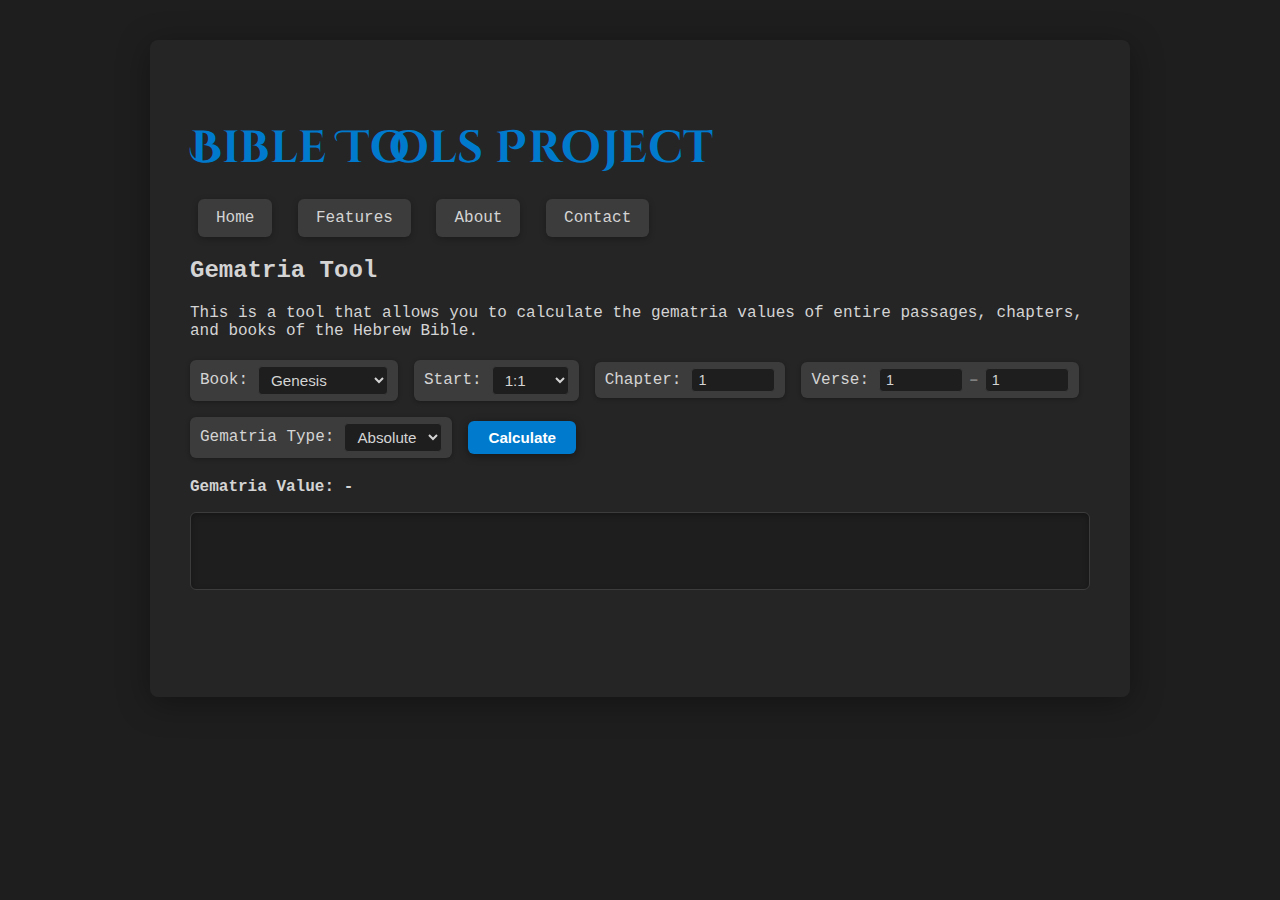
<file: index.html>
<!DOCTYPE html>
<html lang="en">
<head>
    <meta charset="UTF-8">
    <title>Bible Tools Project - Home</title>
    <meta name="viewport" content="width=device-width, initial-scale=1.0">
    
    <!-- Google Fonts -->
    <link href="https://fonts.googleapis.com/css2?family=Cinzel+Decorative:wght@700&family=Inter:wght@400;500;600&family=Noto+Sans+Hebrew&display=swap" rel="stylesheet">

    <!-- CSS -->
    <link rel="stylesheet" href="style.css">
</head>
<body>
    <div class="container">
        <header>
            <h1 class="title">Bible Tools Project</h1>
            <nav>
                <a href="#">Home</a>
                <a href="#">Features</a>
                <a href="#">About</a>
                <a href="#">Contact</a>
            </nav>
        </header>

        <main>
            <h2>Gematria Tool</h2>
            <p>
                This is a tool that allows you to calculate the gematria values of entire passages, chapters, and books of the Hebrew Bible.
            </p>
            <form id="gematria-form" class="verse-form">
                <div class="form-group">
                    <label for="book-select">Book:</label>
                    <select id="book-select" name="book">
                        <option value="Genesis">Genesis</option>
                        <option value="Exodus">Exodus</option>
                        <option value="Leviticus">Leviticus</option>
                        <option value="Numbers">Numbers</option>
                        <option value="Deuteronomy">Deuteronomy</option>
                    </select>
                </div>

                <div class="form-group">
                    <label for="start-select">Start:</label>
                    <select id="start-select" name="start">
                    </select>
                </div>

                <div class="form-group">
                    <label for="chapter-select">Chapter:</label>
                    <input type="number" id="chapter-select" name="chapter" min="1" value="1">
                </div>

                <div class="form-group">
                    <label for="verse-start">Verse:</label>
                    <input type="number" id="verse-start" name="verse-start" min="1" value="1">
                    <span class="dash">–</span>
                    <input type="number" id="verse-end" name="verse-end" min="1" value="1">
                </div>

                <div class="form-group">
                    <label for="gematria-type">Gematria Type:</label>
                    <select id="gematria-type" name="gematria-type">
                        <option value="absolute" selected>Absolute</option>
                        <option value="ordinal">Ordinal</option>
                    </select>
                </div>
                <button id="calculate-button" type="button" class="button">Calculate</button>
            </form>

            <div id="gematria-value-label" style="margin-top: 1em; font-weight: bold;">
                Gematria Value: -
            </div>
            
            <div id="hebrew-text-container" style="margin-top: 1em;">
                <pre id="hebrew-text" class="hebrew-box">
                    <!-- Hebrew text will be displayed here -->
                </pre>
            </div>

             <div id="english-text-container" style="margin-top: 1em;">
                <pre id="english-text" class="english-box">
                    <!-- English text will be displayed here -->
                </pre>
            </div>
        </main>
    </div>

    <script type="module" src="scripts/main.js"></script>
</body>
</html>
</file>
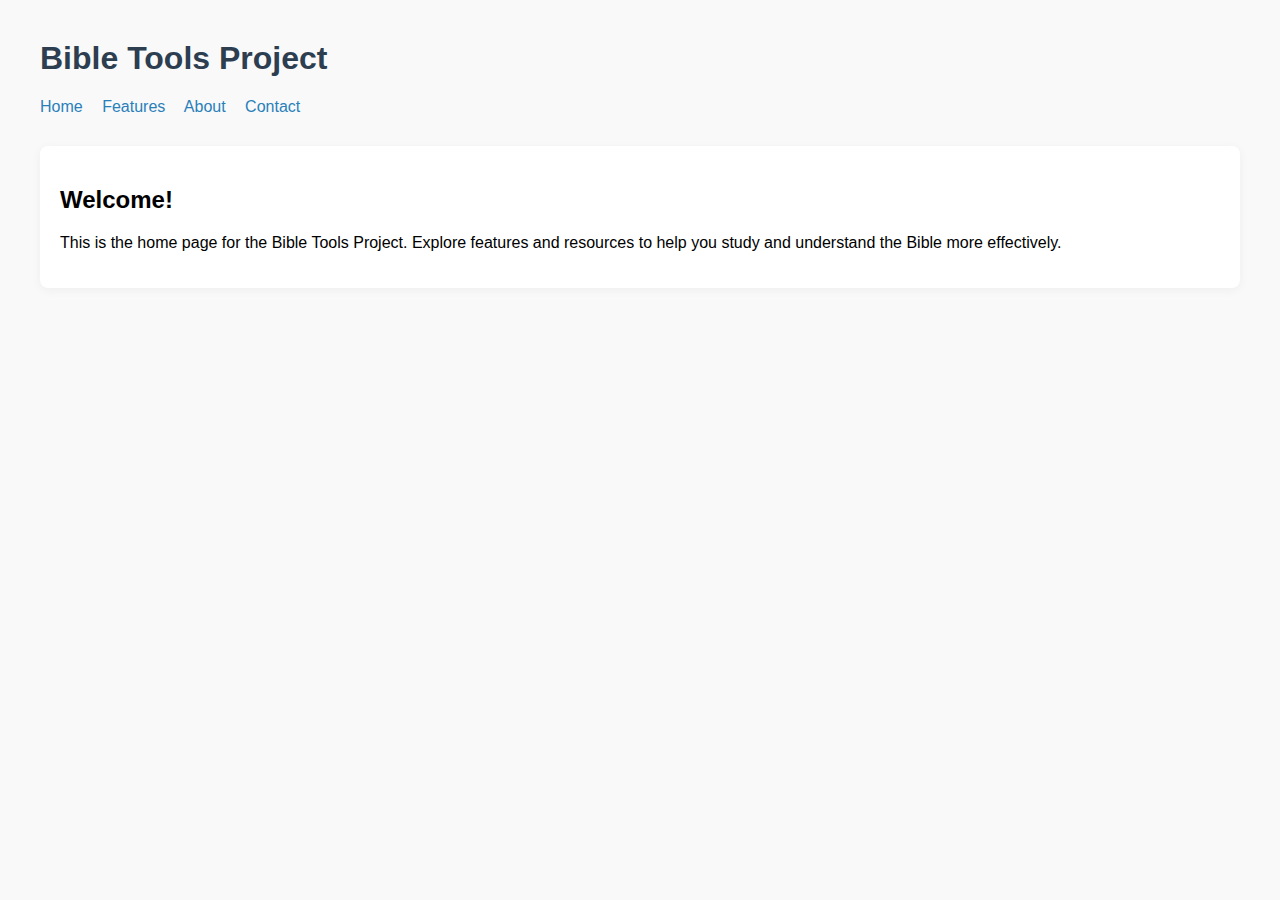
<file: home.html>
<!DOCTYPE html>
<html lang="en">
<head>
    <meta charset="UTF-8">
    <title>Bible Tools Project - Home</title>
    <meta name="viewport" content="width=device-width, initial-scale=1.0">
    <style>
        body { font-family: Arial, sans-serif; margin: 40px; background: #f9f9f9; }
        header { margin-bottom: 30px; }
        h1 { color: #2c3e50; }
        nav a { margin-right: 15px; color: #2980b9; text-decoration: none; }
        nav a:hover { text-decoration: underline; }
        main { background: #fff; padding: 20px; border-radius: 8px; box-shadow: 0 2px 8px #eee; }
    </style>
</head>
<body>
    <header>
        <h1>Bible Tools Project</h1>
        <nav>
            <a href="#">Home</a>
            <a href="#">Features</a>
            <a href="#">About</a>
            <a href="#">Contact</a>
        </nav>
    </header>
    <main>
        <h2>Welcome!</h2>
        <p>
            This is the home page for the Bible Tools Project. Explore features and resources to help you study and understand the Bible more effectively.
        </p>
    </main>
</body>
</html>
</file>
<file: style.css>
/* Core Colors (VS Code Dark+ inspired) */
:root {
    --bg-main: #1e1e1e;
    --bg-panel: #252526;
    --bg-input: #3c3c3c;
    --text-default: #d4d4d4;
    --text-muted: #808080;
    --accent-blue: #007acc;
    --accent-blue-hover: #1177bb;
    --border-gray: #3c3c3c;
}

/* General */
body {
    background: var(--bg-main);
    color: var(--text-default);
    margin: 0;
    font-family: 'Segoe UI', Consolas, 'Courier New', monospace;
}

.container {
    max-width: 900px;
    margin: 40px auto;
    background: var(--bg-panel);
    border-radius: 8px;
    box-shadow: 0 6px 32px rgba(0,0,0,0.35);
    padding: 48px 40px;
}

/* Title */
.title {
    font-family: 'Cinzel Decorative', serif;
    font-size: 2.8em;
    font-weight: 600;
    color: var(--accent-blue);
    margin-bottom: 20px;
    letter-spacing: 0.5px;
}

/* Navigation */
nav a {
    display: inline-block;
    padding: 10px 18px;
    margin: 0 8px;
    color: var(--text-default);
    background: var(--bg-input);
    border-radius: 6px;
    text-decoration: none;
    font-weight: 500;
    transition: background 0.3s, transform 0.2s, box-shadow 0.2s;
    box-shadow: 0 2px 6px rgba(0,0,0,0.25);
}

nav a:hover,
nav a:focus {
    background: var(--accent-blue);
    transform: translateY(-2px) scale(1.05);
    box-shadow: 0 4px 12px rgba(0,122,204,0.4);
}

/* Headings */
h2 {
    color: var(--text-default);
    font-family: inherit;
}

/* Verse Selection Form */
.verse-form {
    display: flex;
    flex-wrap: wrap;
    align-items: center;
    gap: 16px;
    margin: 20px 0;
}

.form-group {
    display: flex;
    align-items: center;
    gap: 6px;
    background: var(--bg-input);
    padding: 6px 10px;
    border-radius: 6px;
    box-shadow: 0 1px 4px rgba(0,0,0,0.3);
}

.form-group label {
    font-weight: 500;
    color: var(--text-default);
    margin-right: 4px;
}

.form-group select,
.form-group input {
    background: var(--bg-main);
    border: 1px solid var(--border-gray);
    border-radius: 4px;
    padding: 4px 8px;
    color: var(--text-default);
    font-size: 0.95em;
    min-width: 70px;
    transition: border 0.2s, box-shadow 0.2s;
}

.form-group select:focus,
.form-group input:focus {
    border-color: var(--accent-blue);
    box-shadow: 0 0 6px rgba(0,122,204,0.5);
    outline: none;
}

.form-group .dash {
    color: var(--text-muted);
    font-weight: bold;
}

/* Hebrew text box */
.hebrew-box {
    direction: rtl;
    max-height: 200px;
    overflow-y: auto;
    font-family: 'Noto Sans Hebrew', 'Segoe UI', sans-serif;
    background: var(--bg-main);
    color: var(--text-default);
    padding: 16px;
    border-radius: 6px;
    border: 1px solid var(--border-gray);
    overflow-x: auto;
    box-shadow: inset 0 2px 6px rgba(0,0,0,0.3);
}

/* Button */
.button {
    background: var(--accent-blue);
    color: #ffffff;
    border: none;
    border-radius: 6px;
    padding: 10px 28px;
    font-weight: 600;
    cursor: pointer;
    transition: background 0.3s, transform 0.2s, box-shadow 0.2s;
    box-shadow: 0 2px 8px rgba(0,0,0,0.4);
}

.button:hover,
.button:focus {
    background: var(--accent-blue-hover);
    transform: translateY(-2px) scale(1.05);
    box-shadow: 0 4px 16px rgba(0,0,0,0.6);
}

/* Responsive fallback for mobile */
@media (max-width: 600px) {
    .verse-form {
        flex-direction: column;
        align-items: stretch;
    }

    .form-group input[type="number"],
    .form-group select {
        width: 100%; /* full-width for touch */
    }

    .button {
        width: 100%; /* large tap target */
    }
}

/* Desktop refinements */
@media (min-width: 900px) {
    .form-group input[type="number"] {
        max-width: 60px;
        padding: 3px 6px;
        font-size: 0.9em;
    }

    .button {
        padding: 8px 20px;
        font-size: 0.95em;
    }
}
</file>
